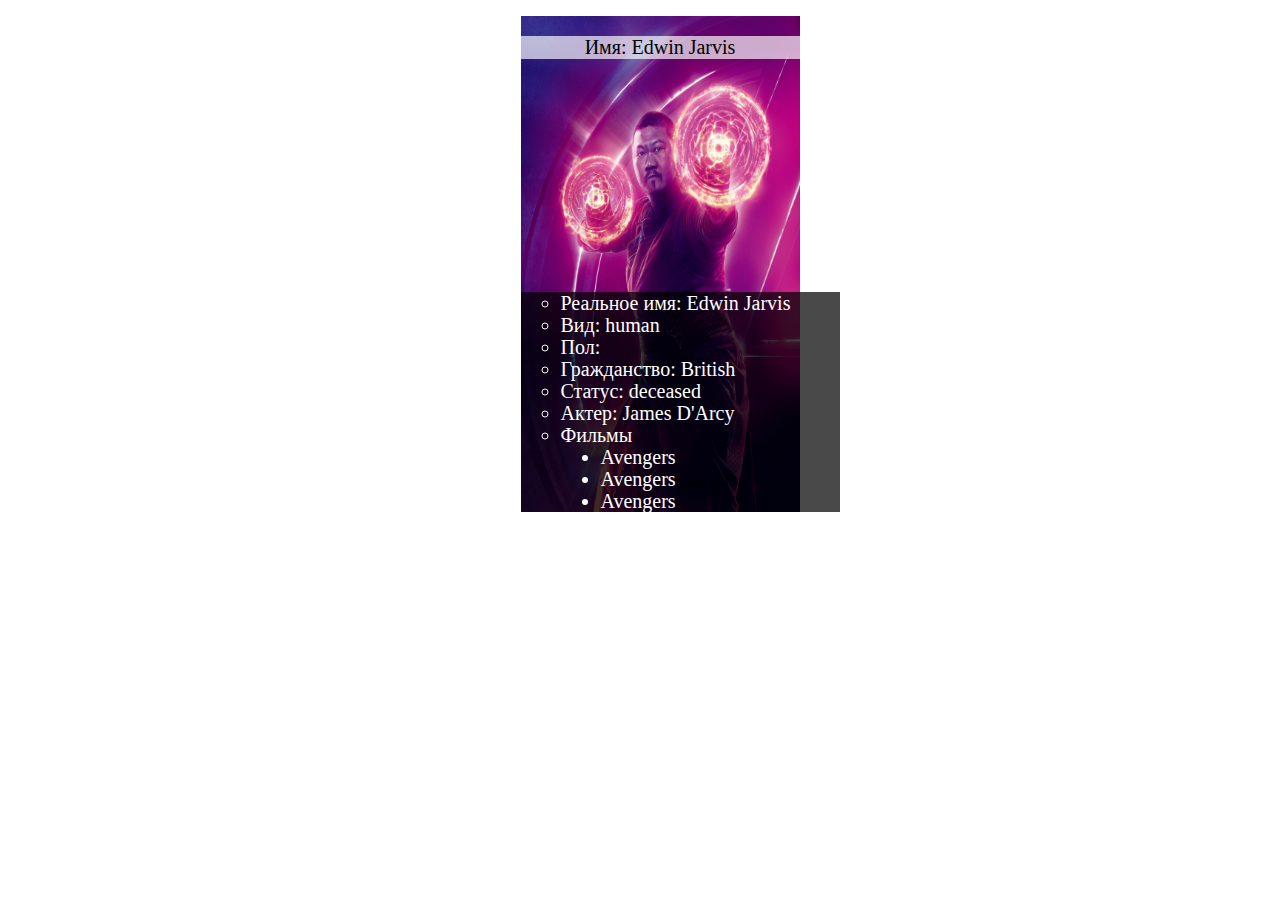
<file: test.html>
<!DOCTYPE html>
<html lang="en">
<head>
    <meta charset="UTF-8">
    <meta name="viewport" content="width=device-width, initial-scale=1.0">
    <title>Document</title>
    <style>
        .content {
            max-width: 1280px;
            margin: 0 auto;
        }
        
        .heroes {
            display: flex;
            justify-content: space-around;
            flex-wrap: wrap;
        }
        
        .item {
            list-style-type: disc;
            display: block;
            width: 279px;
            height: 496px;
            margin-bottom: 20px;
            position: relative;
            cursor: pointer;
        }
        
        img {
            width: 279px;
            height: 496px;
            width: 100%; 
        }
        
        .name {
            position: absolute;
            top: 20px;
            background: rgba(255, 255, 255, 0.671);
            width: 100%;
            text-align: center;
            font-size: 20px;
        }
        
        .stats {
            opacity: 1;
            position: absolute;
            bottom: 0px;
            width: 100%;
            background: rgba(0, 0, 0, 0.712);
            
            line-height: 22px;
            font-size: 20px;
            transition: 1s;
            font-weight: 400;
            color: white;
        }
        
        ul.films li {
            list-style-type: disc !important;
        }
        
        .unselectable {
            -webkit-touch-callout: none; 
            -webkit-user-select: none;  
            -khtml-user-select: none;   
            -moz-user-select: none;    
            -ms-user-select: none;     
            user-select: none;
        }

    </style>
</head>
<body>
    <div class="content">
        <div class="container">
            <ul class="heroes">
                <li class="item"> 
                    <img src="dbHeroes-master\dbimage\Wong_AIW_Profile.jpg" alt="">
                    <div class="name">Имя: Edwin Jarvis</div>
                    <div class="info unselectable">
                        <ul class="stats">
                            <li>Реальное имя: Edwin Jarvis</li>
                            <li>Вид: human</li>
                            <li>Пол: </li>
                            <li>Гражданство: British</li>
                            <li>Статус: deceased</li>
                            <li>Актер: James D'Arcy</li>
                            
                            <li>Фильмы
                                <ul class="films">
                                    <li>Avengers</li>
                                    <li>Avengers</li>
                                    <li>Avengers</li>
                                </ul>
                            </li>
                        </ul>
                    </div>
                </li>
    
            </ul>
    </div>
</body>
</html>
</file>
